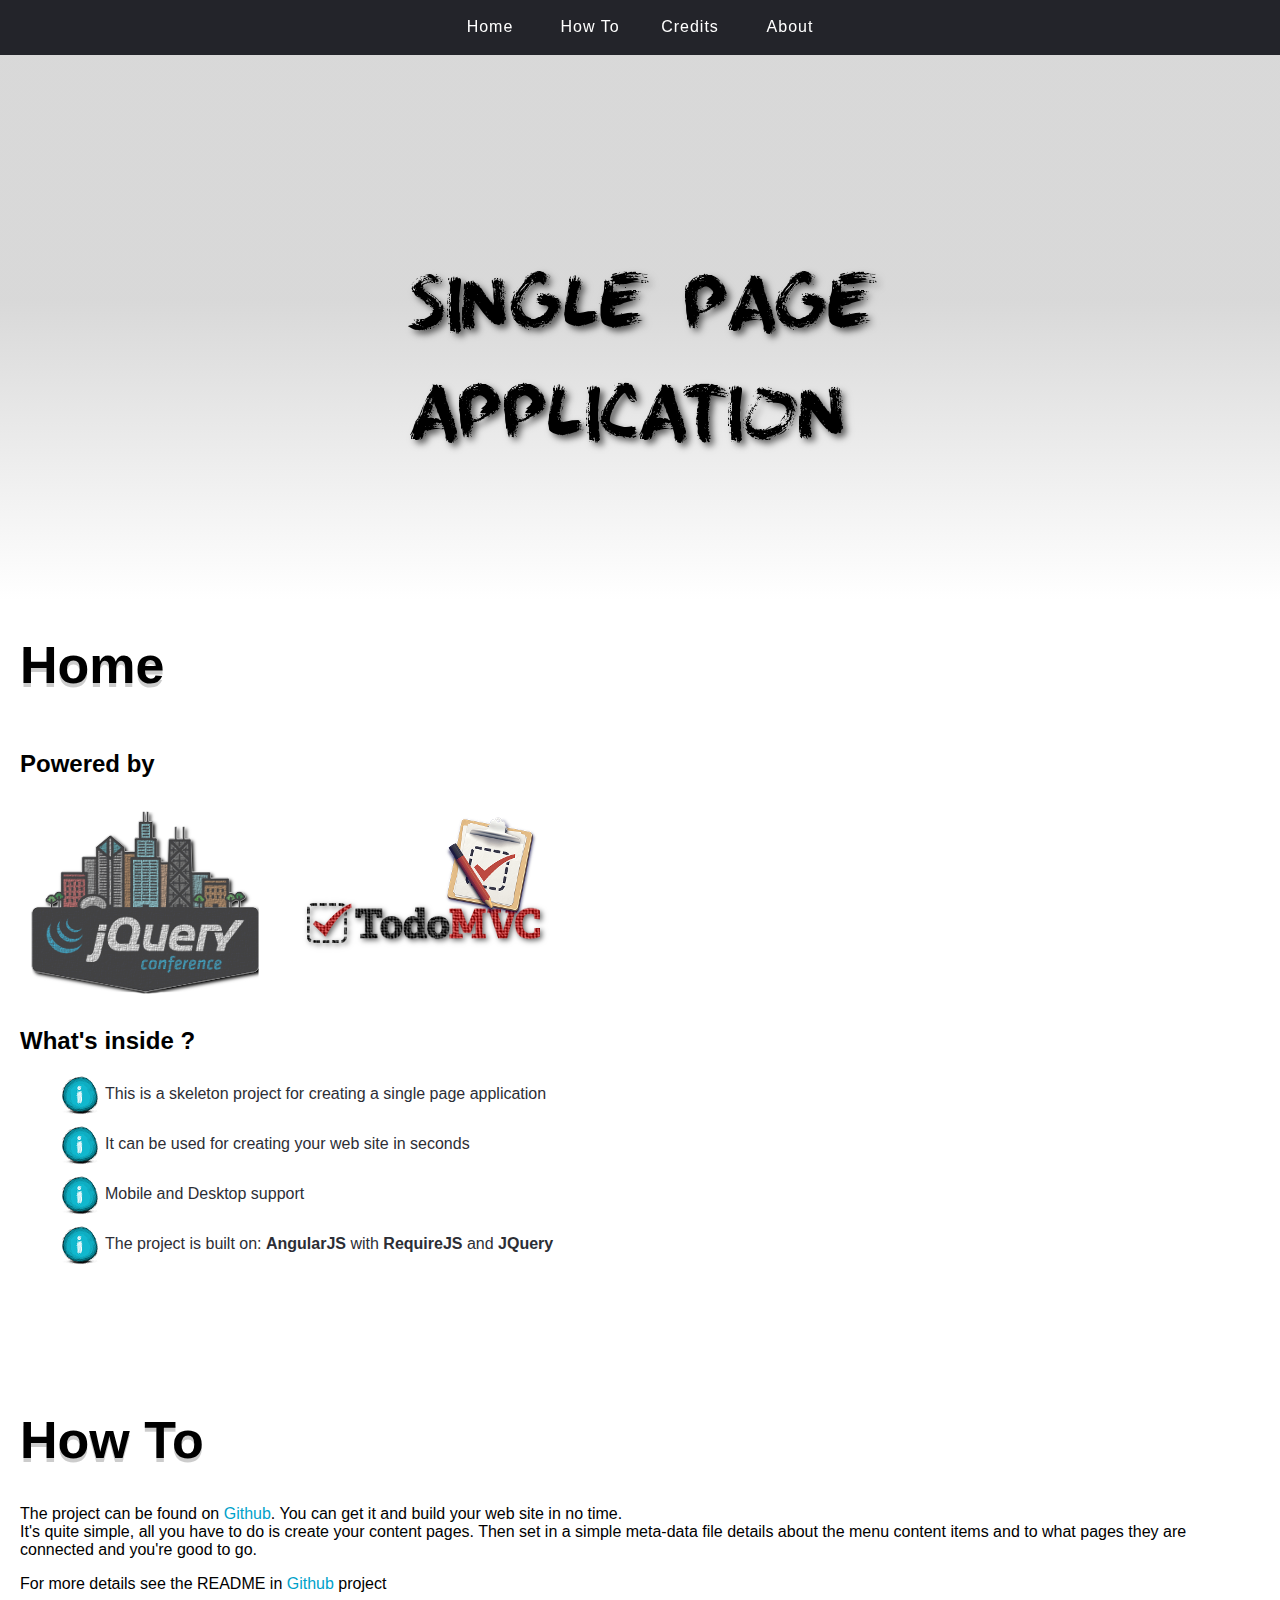
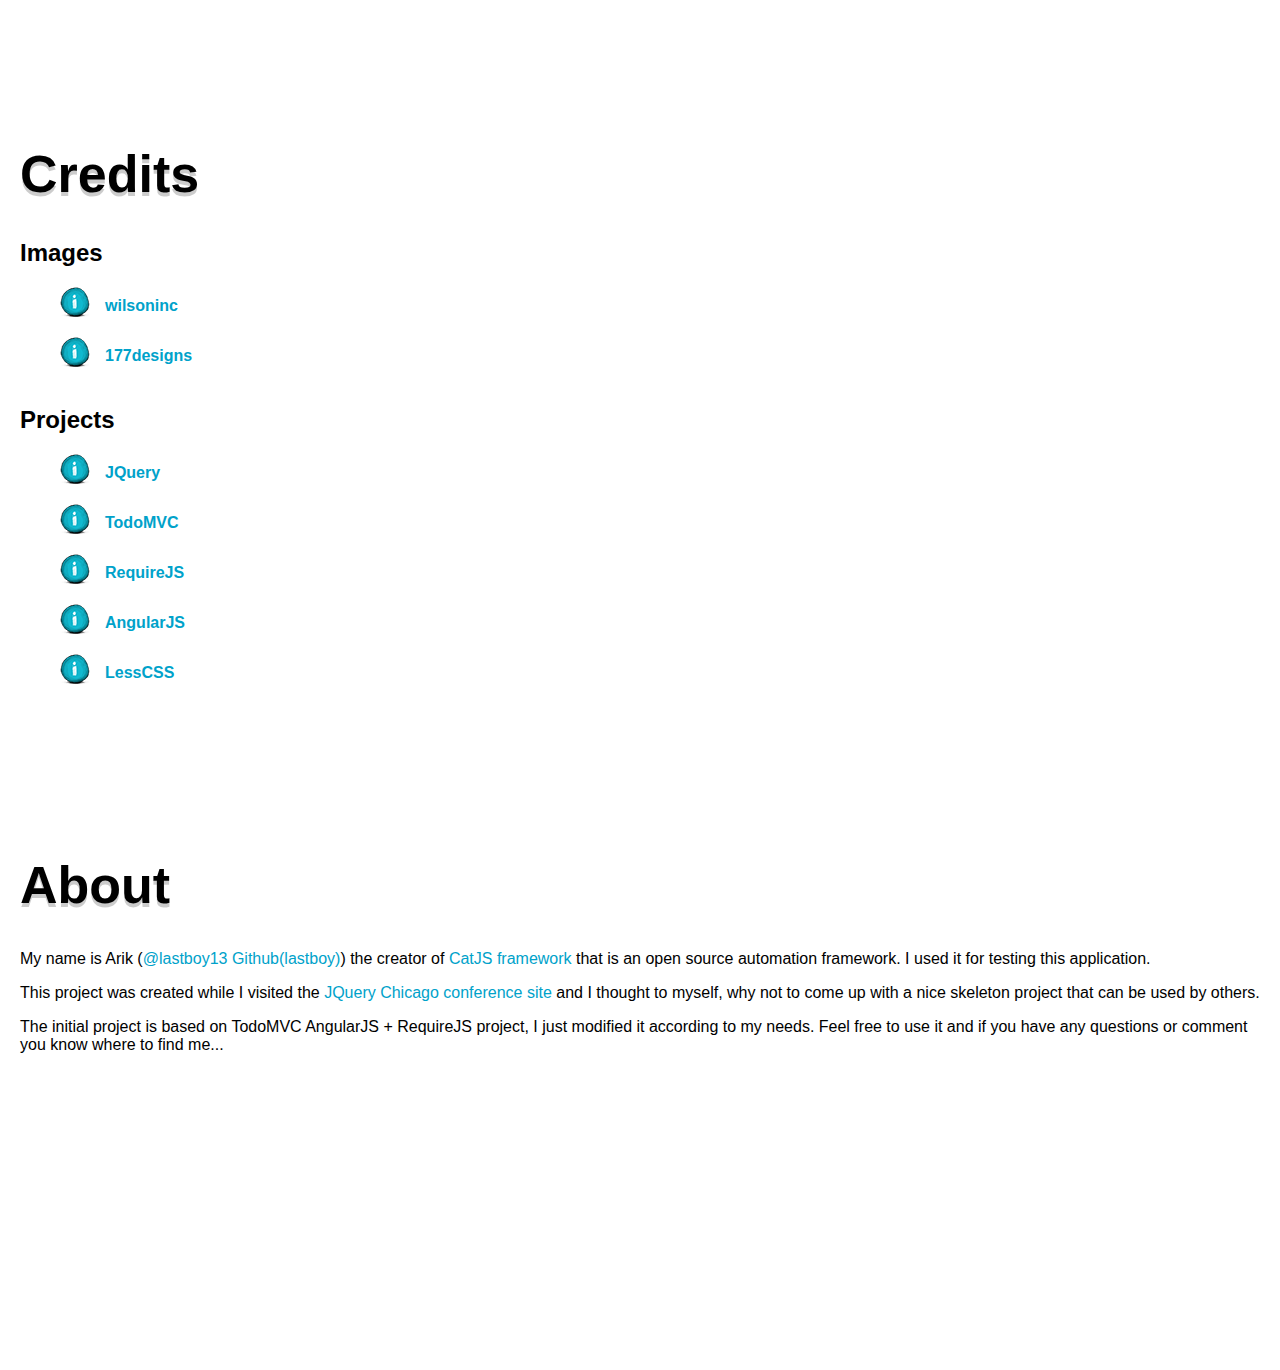
<file: index.html>
<!doctype html>
<html lang="en" data-framework="angularjs">
	<head>
		<meta charset="utf-8">
		<title>JQuery SPA</title>
        <!-- css -->
        <link rel="stylesheet" type="text/css" href="css/jqueryspa.css" />
        <script>
            // Include angular-loader to allow modules to be loaded in any order.
            /*
             AngularJS v1.0.2
             (c) 2010-2012 Google, Inc. http://angularjs.org
             License: MIT
             */
            (function(i){'use strict';function d(c,b,e){return c[b]||(c[b]=e())}return d(d(i,"angular",Object),"module",function(){var c={};return function(b,e,f){e&&c.hasOwnProperty(b)&&(c[b]=null);return d(c,b,function(){function a(a,b,d){return function(){c[d||"push"]([a,b,arguments]);return g}}if(!e)throw Error("No module: "+b);var c=[],d=[],h=a("$injector","invoke"),g={_invokeQueue:c,_runBlocks:d,requires:e,name:b,provider:a("$provide","provider"),factory:a("$provide","factory"),service:a("$provide","service"), value:a("$provide","value"),constant:a("$provide","constant","unshift"),filter:a("$filterProvider","register"),controller:a("$controllerProvider","register"),directive:a("$compileProvider","directive"),config:h,run:function(a){d.push(a);return this}};f&&h(f);return g})}})})(window);
        </script>		
	</head>
	<body>

        <div ng-view></div>
        
        <script data-main="js/config" src="bower_components/requirejs/require.js"></script>
	</body>
</html>
</file>
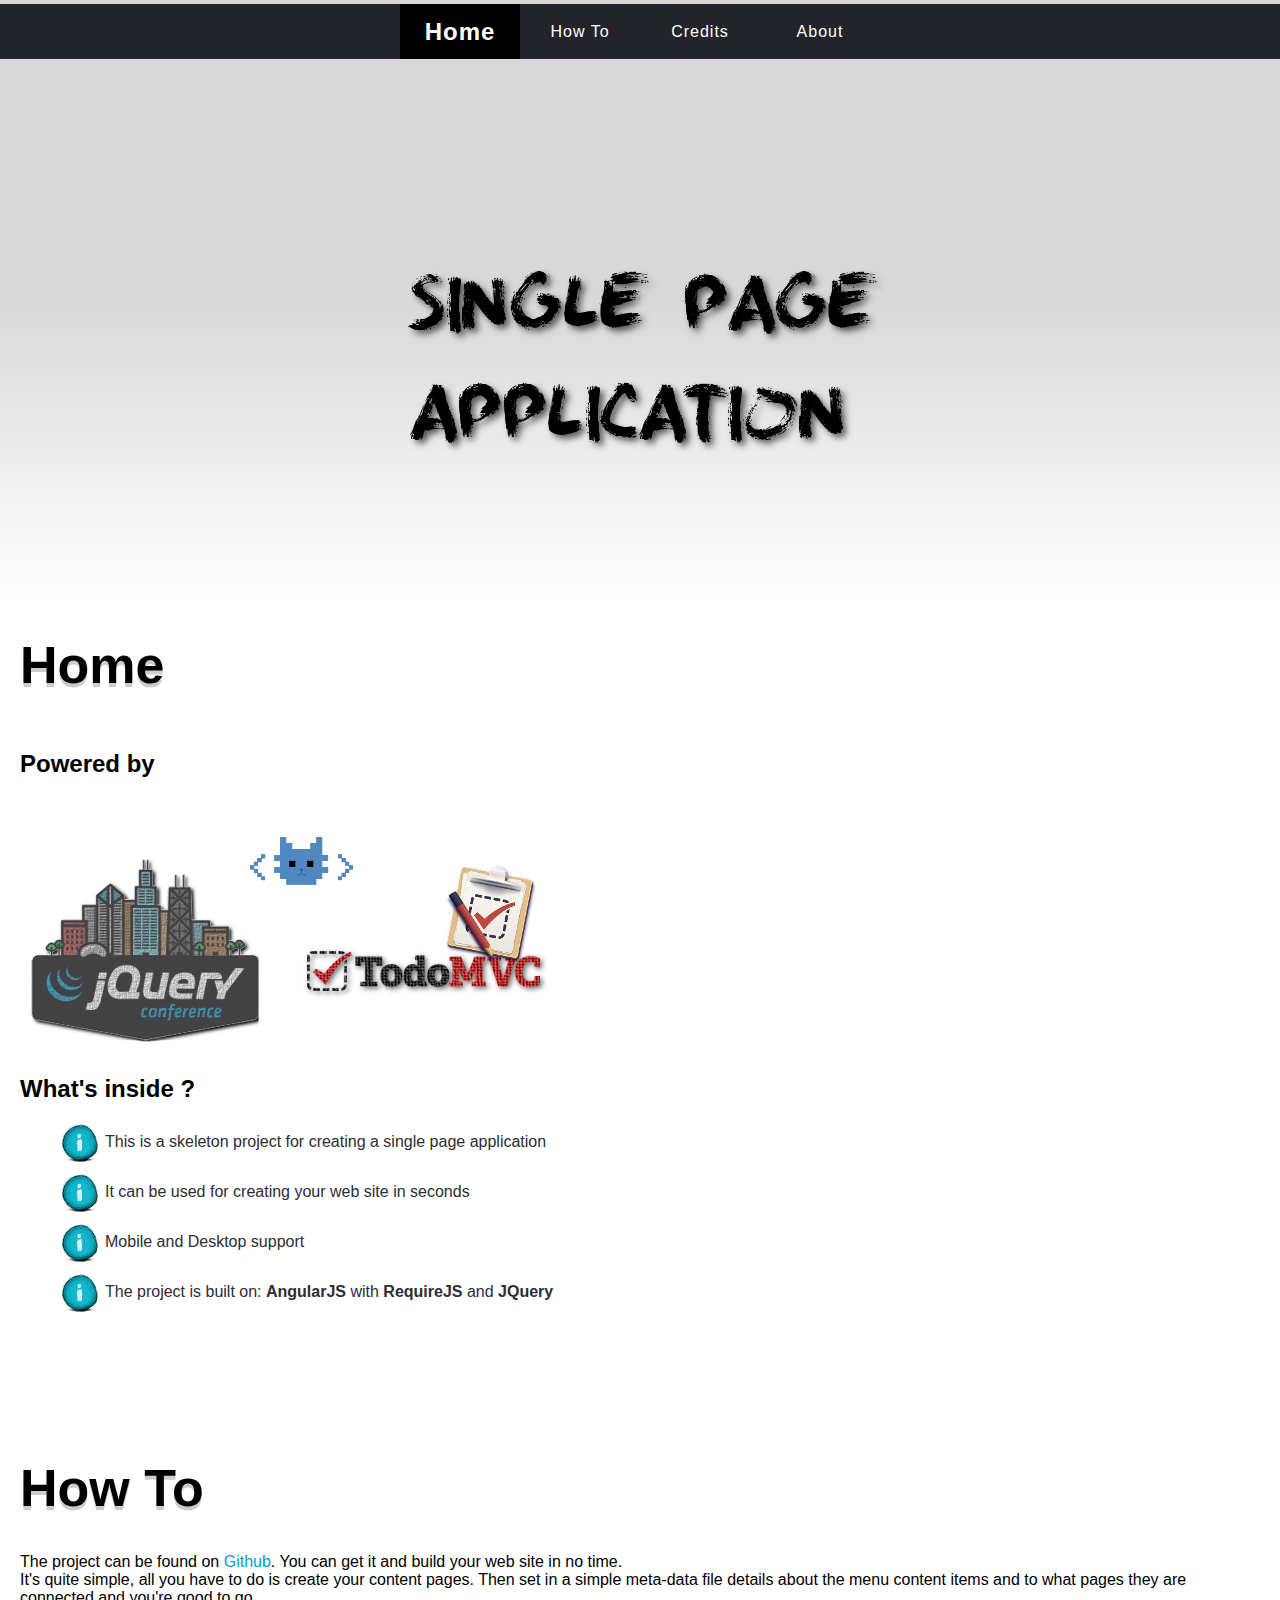
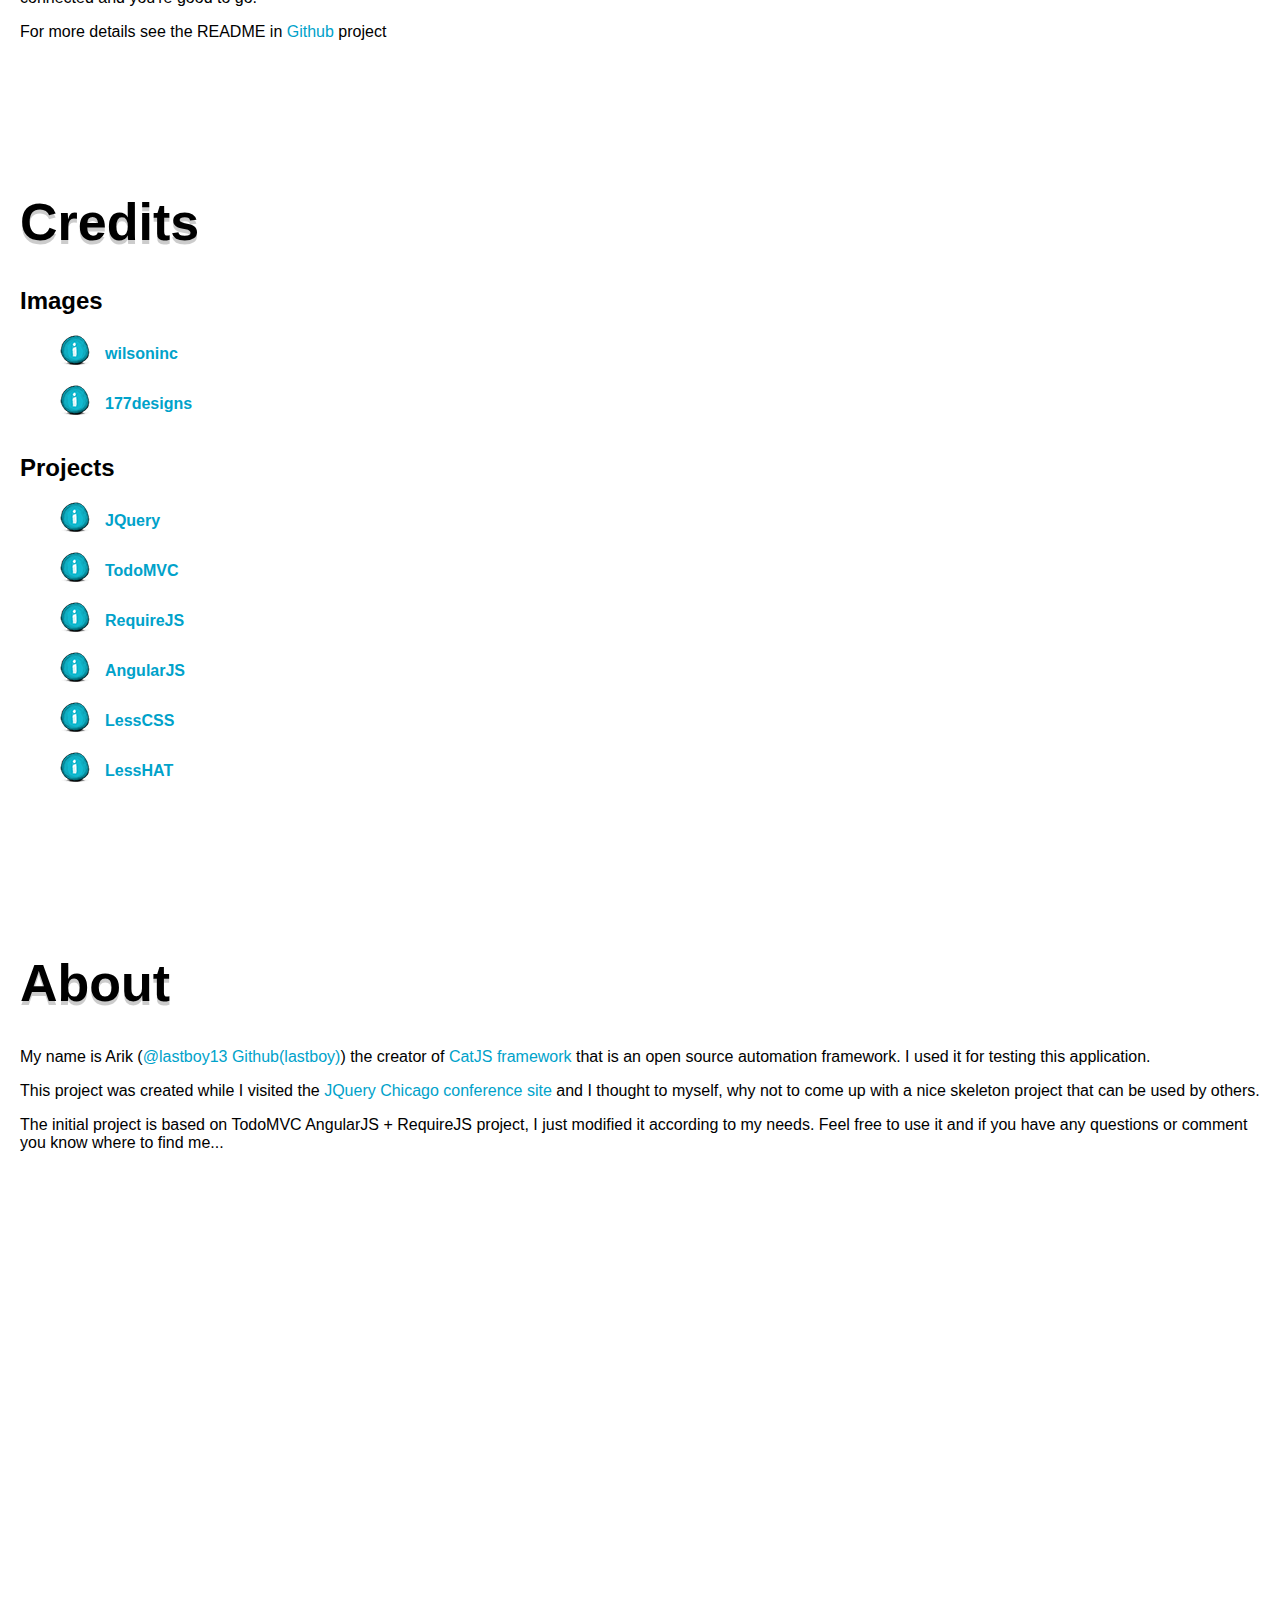
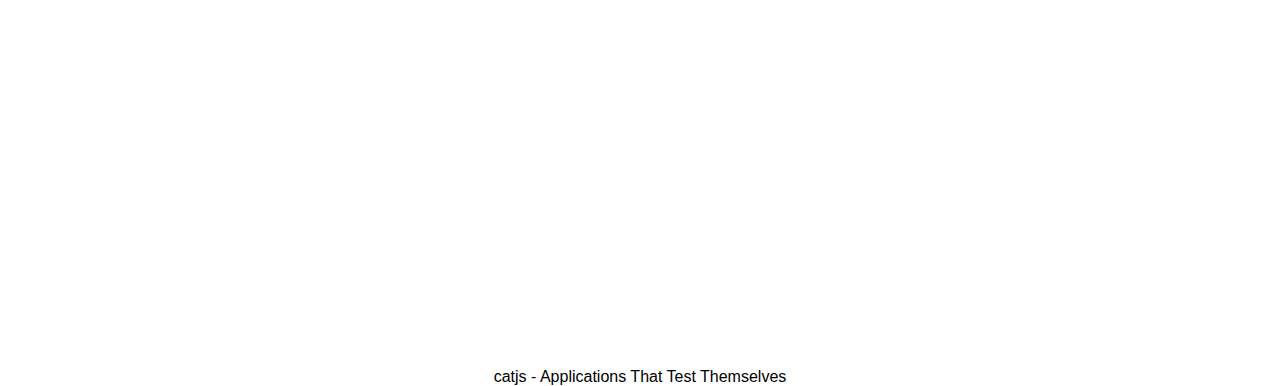
<file: web/index.html>
<!doctype html>
<html lang="en" data-framework="angularjs">
	<head>
		<meta charset="utf-8">
        <meta name="viewport" content="width=device-width, initial-scale=1, maximum-scale=1, user-scalable=no">
		<title>JQuery SPA</title>
        <!-- css -->
        <link rel="stylesheet" type="text/css" href="css/jqueryspa.css" />
        <script>
            // Include angular-loader to allow modules to be loaded in any order.
            /*
             AngularJS v1.0.2
             (c) 2010-2012 Google, Inc. http://angularjs.org
             License: MIT
             */
            (function(i){'use strict';function d(c,b,e){return c[b]||(c[b]=e())}return d(d(i,"angular",Object),"module",function(){var c={};return function(b,e,f){e&&c.hasOwnProperty(b)&&(c[b]=null);return d(c,b,function(){function a(a,b,d){return function(){c[d||"push"]([a,b,arguments]);return g}}if(!e)throw Error("No module: "+b);var c=[],d=[],h=a("$injector","invoke"),g={_invokeQueue:c,_runBlocks:d,requires:e,name:b,provider:a("$provide","provider"),factory:a("$provide","factory"),service:a("$provide","service"), value:a("$provide","value"),constant:a("$provide","constant","unshift"),filter:a("$filterProvider","register"),controller:a("$controllerProvider","register"),directive:a("$compileProvider","directive"),config:h,run:function(a){d.push(a);return this}};f&&h(f);return g})}})})(window);
        </script>		
	</head>
	<body>

        <div ng-view></div>
        
        <script data-main="js/config" src="bower_components/requirejs/require.js"></script>
	</body>
</html>
</file>
<file: css/jqueryspa.css>
HTML,
BODY {
  margin: 0;
  padding: 0;
  height: 100%;
  width: 100%;
  font-family: 'Open Sans', sans-serif;
  font-size: 16px;
  color: #000000;
}
#home {
  padding: 0px;
}
#home .header {
  width: 100%;
  background-image: url([data-uri]);
  background-image: -webkit-linear-gradient(top, rgba(196, 196, 196, 0.65) 50%, rgba(255, 255, 255, 0) 100%);
  background-image: -moz-linear-gradient(top, rgba(196, 196, 196, 0.65) 50%, rgba(255, 255, 255, 0) 100%);
  background-image: -o-linear-gradient(top, rgba(196, 196, 196, 0.65) 50%, rgba(255, 255, 255, 0) 100%);
  background-image: linear-gradient(to bottom, rgba(196, 196, 196, 0.65) 50%, rgba(255, 255, 255, 0) 100%);
  filter: progid:DXImageTransform.Microsoft.gradient(startColorstr='#a6c4c4c4', endColorstr='#00ffffff', GradientType=0);
  /* IE6-9 */
}
#home .header .title {
  width: 100%;
  height: 600px;
  text-align: center;
  background: url(images/title.png) center no-repeat;
}
#home .content {
  padding: 0 20px 0 20px;
}
#home .content .poweredby {
  display: inline-block;
  width: 100%;
}
#home .content .poweredby .jqueryconf {
  background: url(images/jqueryconf_200.png) no-repeat left center transparent;
  width: 251px;
  height: 210px;
  display: table-cell;
}
#home .content .poweredby .todomvc {
  background: url(images/todomvc.png) no-repeat 30px 100px transparent;
  width: 270px;
  height: 200px;
  display: table-cell;
  padding-left: 20px;
}
#home .content .poweredby .todomvc .todomvcnote {
  background: url(images/todomvcnote.png) no-repeat 150px 20px transparent;
  width: 250px;
  height: 200px;
  position: absolute;
}
#home .bullets {
  display: inline-block;
  width: 100%;
}
#home .bullets UL {
  display: inline-block;
}
#home .bullets UL LI {
  background: url(images/bullet_info_40.png) no-repeat 0px 0px transparent;
  list-style-type: none;
  margin: 0 0 0 40px;
  padding: 10px 0 0 45px;
  height: 40px;
  font-family: 'Open Sans', sans-serif;
  font-size: 16px;
  color: #2c2e35;
}
#home H1 {
  text-align: left;
  font-size: 52px;
  font-weight: bold;
  text-shadow: 0 4px 0 rgba(0, 0, 0, 0.2);
}
#credits UL {
  display: inline-block;
}
#credits UL LI {
  background: url(images/bullet_info_32.png) no-repeat 0px 0px transparent;
  list-style-type: none;
  margin: 0 0 0 40px;
  padding: 10px 0 0 45px;
  height: 40px;
  font-family: 'Open Sans', sans-serif;
  font-size: 16px;
  color: #2c2e35;
}
/* Navigation Links */
nav {
  text-align: center;
}
nav #menu {
  opacity: 1;
}
nav #menu-options {
  display: none;
}
nav ul {
  display: inline-block;
}
nav ul li {
  float: left;
  -webkit-transition: background-color 0.4s ease-in-out;
  -moz-transition: background-color 0.4s ease-in-out;
  -o-transition: background-color 0.4s ease-in-out;
  transition: background-color 0.4s ease-in-out;
  position: relative;
  display: block;
  height: 55px;
  width: 100px;
  top: 0px;
}
nav ul li a {
  -webkit-transition: font-size 0.2s ease-in-out, background-color 0.4s ease-in-out, top 0.1s ease-in-out;
  -moz-transition: font-size 0.2s ease-in-out, background-color 0.4s ease-in-out, top 0.1s ease-in-out;
  -o-transition: font-size 0.2s ease-in-out, background-color 0.4s ease-in-out, top 0.1s ease-in-out;
  transition: font-size 0.2s ease-in-out, background-color 0.4s ease-in-out, top 0.1s ease-in-out;
  color: white;
  font-weight: 100;
  letter-spacing: 1px;
  top: 18px;
  position: relative;
  display: block;
  height: 55px;
  width: 100px;
  outline: 0;
  text-decoration: none;
}
nav ul li a.active {
  -webkit-transition: font-size 0.2s ease-in-out, background-color 0.4s ease-in-out, top 0.1s ease-in-out;
  -moz-transition: font-size 0.2s ease-in-out, background-color 0.4s ease-in-out, top 0.1s ease-in-out;
  -o-transition: font-size 0.2s ease-in-out, background-color 0.4s ease-in-out, top 0.1s ease-in-out;
  transition: font-size 0.2s ease-in-out, background-color 0.4s ease-in-out, top 0.1s ease-in-out;
  font-size: 24px;
  font-weight: bold;
  top: 12px;
}
nav ul li:hover,
nav ul li.active {
  -webkit-transition: background-color 0.4s ease-in-out;
  -moz-transition: background-color 0.4s ease-in-out;
  -o-transition: background-color 0.4s ease-in-out;
  transition: background-color 0.4s ease-in-out;
  background-color: #000000;
}
@media only screen and (max-width: 720px) {
  nav {
    text-align: right;
  }
  nav #menu-options {
    display: block;
    position: absolute;
    color: #ffffff;
    top: 0;
    z-index: 1;
    width: 100px;
    height: 55px;
    line-height: 55px;
    right: 0px;
    text-align: center;
    border-left: 1px solid white;
    background-color: #5E5C5C;
    cursor: pointer;
    font-size: 24px;
    font-weight: bold;
    color: #000000;
  }
  nav #menu {
    display: inline-block;
    margin-top: 55px;
    opacity: 0.7;
  }
  nav #menu .fold {
    opacity: 0;
  }
  nav .opacity-off {
    opacity: 1 !important;
  }
  nav .opacity-on {
    opacity: 0.7 !important;
  }
  nav .opacity-full {
    opacity: 0 !important;
  }
  nav ul {
    padding: 10px 0 10px 0 ;
    -webkit-border-radius: 0px 0px 0px 8px;
    -webkit-background-clip: padding-box;
    -moz-border-radius: 0px 0px 0px 8px;
    -moz-background-clip: padding;
    border-radius: 0px 0px 0px 8px;
    background-clip: padding-box;
  }
  nav ul li {
    -webkit-transition: background-color 0.4s ease-in-out;
    -moz-transition: background-color 0.4s ease-in-out;
    -o-transition: background-color 0.4s ease-in-out;
    transition: background-color 0.4s ease-in-out;
    float: none;
    text-align: center;
  }
  nav ul li a {
    -webkit-transition: font-size 0.2s ease-in-out, background-color 0.4s ease-in-out, top 0.1s ease-in-out;
    -moz-transition: font-size 0.2s ease-in-out, background-color 0.4s ease-in-out, top 0.1s ease-in-out;
    -o-transition: font-size 0.2s ease-in-out, background-color 0.4s ease-in-out, top 0.1s ease-in-out;
    transition: font-size 0.2s ease-in-out, background-color 0.4s ease-in-out, top 0.1s ease-in-out;
    display: inline;
    color: white;
    font-weight: 100;
    letter-spacing: 1px;
    top: 18px;
    text-decoration: none;
    outline: 0;
  }
  nav ul li a.active {
    display: inline;
    -webkit-transition: font-size 0.2s ease-in-out, background-color 0.4s ease-in-out, top 0.1s ease-in-out;
    -moz-transition: font-size 0.2s ease-in-out, background-color 0.4s ease-in-out, top 0.1s ease-in-out;
    -o-transition: font-size 0.2s ease-in-out, background-color 0.4s ease-in-out, top 0.1s ease-in-out;
    transition: font-size 0.2s ease-in-out, background-color 0.4s ease-in-out, top 0.1s ease-in-out;
    background-color: #000000;
    font-size: 24px;
    top: 12px;
    font-weight: bold;
  }
  nav ul li .fold {
    top: -100px;
  }
  nav ul li:hover,
  nav ul li.active {
    -webkit-transition: background-color 0.4s ease-in-out;
    -moz-transition: background-color 0.4s ease-in-out;
    -o-transition: background-color 0.4s ease-in-out;
    transition: background-color 0.4s ease-in-out;
    background-color: #000000;
  }
}
header {
  position: relative;
  top: 0px;
}
section {
  padding: 100px 20px 0 20px;
}
section H1 {
  text-align: left;
  font-size: 52px;
  font-weight: bold;
  text-shadow: 0 4px 0 rgba(0, 0, 0, 0.2);
}
section .footer {
  height: 300px;
}
/* UL LI */
ul {
  margin: 0;
  padding: 0;
  list-style: none;
}
/* Anchor */
a {
  color: #00A2CA;
  text-decoration: none;
  z-index: 1;
  position: relative;
}
nav {
  background-color: #23242A;
  position: fixed;
  z-index: 100000;
  width: 100%;
  height: 55px;
  top: 0;
}
nav ul {
  background-color: #23242A;
}
nav #menu {
  -webkit-transition: all 0.8s ease-in-out;
  -moz-transition: all 0.8s ease-in-out;
  -o-transition: all 0.8s ease-in-out;
  transition: all 0.8s ease-in-out;
}
</file>
<file: web/css/jqueryspa.css>
HTML,
BODY {
  margin: 0;
  padding: 0;
  height: 100%;
  width: 100%;
  font-family: 'Open Sans', sans-serif;
  font-size: 16px;
  color: #000000;
}
#home {
  padding: 0px;
}
#home .header {
  width: 100%;
  background-image: url([data-uri]);
  background-image: -webkit-linear-gradient(top, rgba(196, 196, 196, 0.65) 50%, rgba(255, 255, 255, 0) 100%);
  background-image: -moz-linear-gradient(top, rgba(196, 196, 196, 0.65) 50%, rgba(255, 255, 255, 0) 100%);
  background-image: -o-linear-gradient(top, rgba(196, 196, 196, 0.65) 50%, rgba(255, 255, 255, 0) 100%);
  background-image: linear-gradient(to bottom, rgba(196, 196, 196, 0.65) 50%, rgba(255, 255, 255, 0) 100%);
  filter: progid:DXImageTransform.Microsoft.gradient(startColorstr='#a6c4c4c4', endColorstr='#00ffffff', GradientType=0);
  /* IE6-9 */
}
#home .header .title {
  -webkit-transition: all 0.4s ease;
  -moz-transition: all 0.4s ease;
  -o-transition: all 0.4s ease;
  transition: all 0.4s ease;
  width: 100%;
  height: 600px;
  text-align: center;
  background: url(images/title.png) center no-repeat;
}
@media only screen and (max-width: 720px), screen and (max-device-width: 480px) and (min-device-width: 320px) {
  #home .header .title {
    width: 100%;
    height: 600px;
    text-align: center;
    background: url(images/title_280.png) center no-repeat;
  }
}
#home .content {
  padding: 0 20px 0 20px;
}
#home .content .poweredby {
  display: inline-block;
  width: 100%;
}
#home .content .poweredby .catjs {
  display: block;
  top: 40px;
  position: relative;
  left: 230px;
  background: url(images/catjs_48.png) no-repeat left center transparent;
  width: 103px;
  height: 48px;
  z-index: 3;
}
#home .content .poweredby .jqueryconf {
  -webkit-transition: all 0.4s ease;
  -moz-transition: all 0.4s ease;
  -o-transition: all 0.4s ease;
  transition: all 0.4s ease;
  background: url(images/jqueryconf_200.png) no-repeat left center transparent;
  width: 251px;
  height: 210px;
  display: table-cell;
}
#home .content .poweredby .todomvc {
  -webkit-transition: all 0.4s ease;
  -moz-transition: all 0.4s ease;
  -o-transition: all 0.4s ease;
  transition: all 0.4s ease;
  background: url(images/todomvc.png) no-repeat 30px 100px transparent;
  width: 270px;
  height: 200px;
  display: table-cell;
  padding-left: 20px;
}
#home .content .poweredby .todomvc .todomvcnote {
  -webkit-transition: all 0.4s ease;
  -moz-transition: all 0.4s ease;
  -o-transition: all 0.4s ease;
  transition: all 0.4s ease;
  background: url(images/todomvcnote.png) no-repeat 150px 20px transparent;
  width: 250px;
  height: 200px;
  position: absolute;
}
@media only screen and (max-width: 720px), screen and (max-device-width: 480px) and (min-device-width: 320px) {
  #home .content .poweredby .catjs {
    top: 30px;
    left: 105px;
  }
  #home .content .poweredby .todomvc {
    background: url(images/todomvc_100.png) no-repeat 2px 94px transparent;
    width: 100px;
    height: 10px;
    top: -5px;
    left: 40px;
  }
  #home .content .poweredby .todomvc .todomvcnote {
    background: url(images/todomvcnote_50.png) no-repeat 29px 52px transparent;
    width: 100px;
    height: 100px;
  }
  #home .content .poweredby .jqueryconf {
    background: url(images/jqueryconf_100.png) no-repeat left center transparent;
    width: 110px;
    height: 125px;
    left: 35px;
    top: 12px;
  }
}
#home .bullets {
  display: inline-block;
  width: 100%;
}
#home .bullets UL {
  display: inline-block;
}
#home .bullets UL LI {
  background: url(images/bullet_info_40.png) no-repeat 0px 0px transparent;
  list-style-type: none;
  margin: 0 0 0 40px;
  padding: 10px 0 0 45px;
  height: 40px;
  font-family: 'Open Sans', sans-serif;
  font-size: 16px;
  color: #2c2e35;
}
#home H1 {
  text-align: left;
  font-size: 52px;
  font-weight: bold;
  text-shadow: 0 4px 0 rgba(0, 0, 0, 0.2);
}
#credits UL {
  display: inline-block;
}
#credits UL LI {
  background: url(images/bullet_info_32.png) no-repeat 0px 0px transparent;
  list-style-type: none;
  margin: 0 0 0 40px;
  padding: 10px 0 0 45px;
  height: 40px;
  font-family: 'Open Sans', sans-serif;
  font-size: 16px;
  color: #2c2e35;
}
.footer {
  height: 100%;
  width: 100%;
  display: inline-block;
  text-align: center;
  padding: 50em 0 0 0 ;
}
/* Navigation Links */
nav {
  text-align: center;
}
nav #menu {
  opacity: 1;
}
nav #menu-options {
  display: none;
}
nav ul {
  display: inline-block;
}
nav ul li {
  float: left;
  -webkit-transition: background-color 0.4s ease-in-out;
  -moz-transition: background-color 0.4s ease-in-out;
  -o-transition: background-color 0.4s ease-in-out;
  transition: background-color 0.4s ease-in-out;
  position: relative;
  display: block;
  height: 55px;
  width: 120px;
  top: 0px;
}
nav ul li a {
  -webkit-transition: font-size 0.2s ease-in-out, background-color 0.4s ease-in-out, top 0.1s ease-in-out;
  -moz-transition: font-size 0.2s ease-in-out, background-color 0.4s ease-in-out, top 0.1s ease-in-out;
  -o-transition: font-size 0.2s ease-in-out, background-color 0.4s ease-in-out, top 0.1s ease-in-out;
  transition: font-size 0.2s ease-in-out, background-color 0.4s ease-in-out, top 0.1s ease-in-out;
  color: white;
  font-weight: 100;
  letter-spacing: 1px;
  display: table-cell;
  vertical-align: middle;
  height: 55px;
  width: 120px;
  outline: 0;
  text-decoration: none;
}
nav ul li a.active {
  -webkit-transition: font-size 0.2s ease-in-out, background-color 0.4s ease-in-out, top 0.1s ease-in-out;
  -moz-transition: font-size 0.2s ease-in-out, background-color 0.4s ease-in-out, top 0.1s ease-in-out;
  -o-transition: font-size 0.2s ease-in-out, background-color 0.4s ease-in-out, top 0.1s ease-in-out;
  transition: font-size 0.2s ease-in-out, background-color 0.4s ease-in-out, top 0.1s ease-in-out;
  font-size: 24px;
  font-weight: bold;
  top: 0;
}
nav ul li:hover,
nav ul li.active {
  -webkit-transition: background-color 0.4s ease-in-out;
  -moz-transition: background-color 0.4s ease-in-out;
  -o-transition: background-color 0.4s ease-in-out;
  transition: background-color 0.4s ease-in-out;
  background-color: #000000;
}
@media only screen and (max-width: 720px), screen and (max-device-width: 480px) and (min-device-width: 320px) {
  nav {
    text-align: right;
  }
  nav #menu-options {
    display: block;
    position: absolute;
    color: #ffffff;
    top: 0;
    z-index: 1;
    width: 120px;
    height: 55px;
    line-height: 55px;
    right: 0px;
    text-align: center;
    border-left: 1px solid white;
    background-color: #5E5C5C;
    cursor: pointer;
    font-size: 24px;
    font-weight: bold;
    color: #000000;
  }
  nav #menu {
    display: inline-block;
    margin-top: 55px;
    opacity: 0.7;
  }
  nav #menu .fold {
    opacity: 0;
  }
  nav .opacity-off {
    opacity: 1 !important;
  }
  nav .opacity-on {
    opacity: 0.7 !important;
  }
  nav .opacity-full {
    opacity: 0 !important;
  }
  nav ul {
    padding: 10px 0 10px 0 ;
    -webkit-border-radius: 0px 0px 0px 8px;
    -webkit-background-clip: padding-box;
    -moz-border-radius: 0px 0px 0px 8px;
    -moz-background-clip: padding;
    border-radius: 0px 0px 0px 8px;
    background-clip: padding-box;
  }
  nav ul li {
    -webkit-transition: background-color 0.4s ease-in-out;
    -moz-transition: background-color 0.4s ease-in-out;
    -o-transition: background-color 0.4s ease-in-out;
    transition: background-color 0.4s ease-in-out;
    float: none;
    text-align: center;
  }
  nav ul li a {
    -webkit-transition: font-size 0.2s ease-in-out, background-color 0.4s ease-in-out, top 0.1s ease-in-out;
    -moz-transition: font-size 0.2s ease-in-out, background-color 0.4s ease-in-out, top 0.1s ease-in-out;
    -o-transition: font-size 0.2s ease-in-out, background-color 0.4s ease-in-out, top 0.1s ease-in-out;
    transition: font-size 0.2s ease-in-out, background-color 0.4s ease-in-out, top 0.1s ease-in-out;
    display: inline;
    color: white;
    font-weight: 100;
    letter-spacing: 1px;
    text-decoration: none;
    outline: 0;
  }
  nav ul li a.active {
    display: inline;
    -webkit-transition: font-size 0.2s ease-in-out, background-color 0.4s ease-in-out, top 0.1s ease-in-out;
    -moz-transition: font-size 0.2s ease-in-out, background-color 0.4s ease-in-out, top 0.1s ease-in-out;
    -o-transition: font-size 0.2s ease-in-out, background-color 0.4s ease-in-out, top 0.1s ease-in-out;
    transition: font-size 0.2s ease-in-out, background-color 0.4s ease-in-out, top 0.1s ease-in-out;
    background-color: #000000;
    font-size: 24px;
    top: 0;
    font-weight: bold;
  }
  nav ul li .fold {
    top: -100px;
  }
  nav ul li:hover,
  nav ul li.active {
    -webkit-transition: background-color 0.4s ease-in-out;
    -moz-transition: background-color 0.4s ease-in-out;
    -o-transition: background-color 0.4s ease-in-out;
    transition: background-color 0.4s ease-in-out;
    background-color: #000000;
  }
}
header {
  position: relative;
  top: 0px;
}
section {
  padding: 100px 20px 0 20px;
}
section H1 {
  text-align: left;
  font-size: 52px;
  font-weight: bold;
  text-shadow: 0 4px 0 rgba(0, 0, 0, 0.2);
}
/* UL LI */
ul {
  margin: 0;
  padding: 0;
  list-style: none;
}
/* Anchor */
a {
  color: #00A2CA;
  text-decoration: none;
  z-index: 1;
  position: relative;
}
nav {
  background-color: #23242A;
  position: fixed;
  z-index: 100000;
  width: 100%;
  height: 55px;
  top: 0;
}
nav ul {
  background-color: #23242A;
}
nav #menu {
  -webkit-transition: all 0.8s ease-in-out;
  -moz-transition: all 0.8s ease-in-out;
  -o-transition: all 0.8s ease-in-out;
  transition: all 0.8s ease-in-out;
}
</file>
